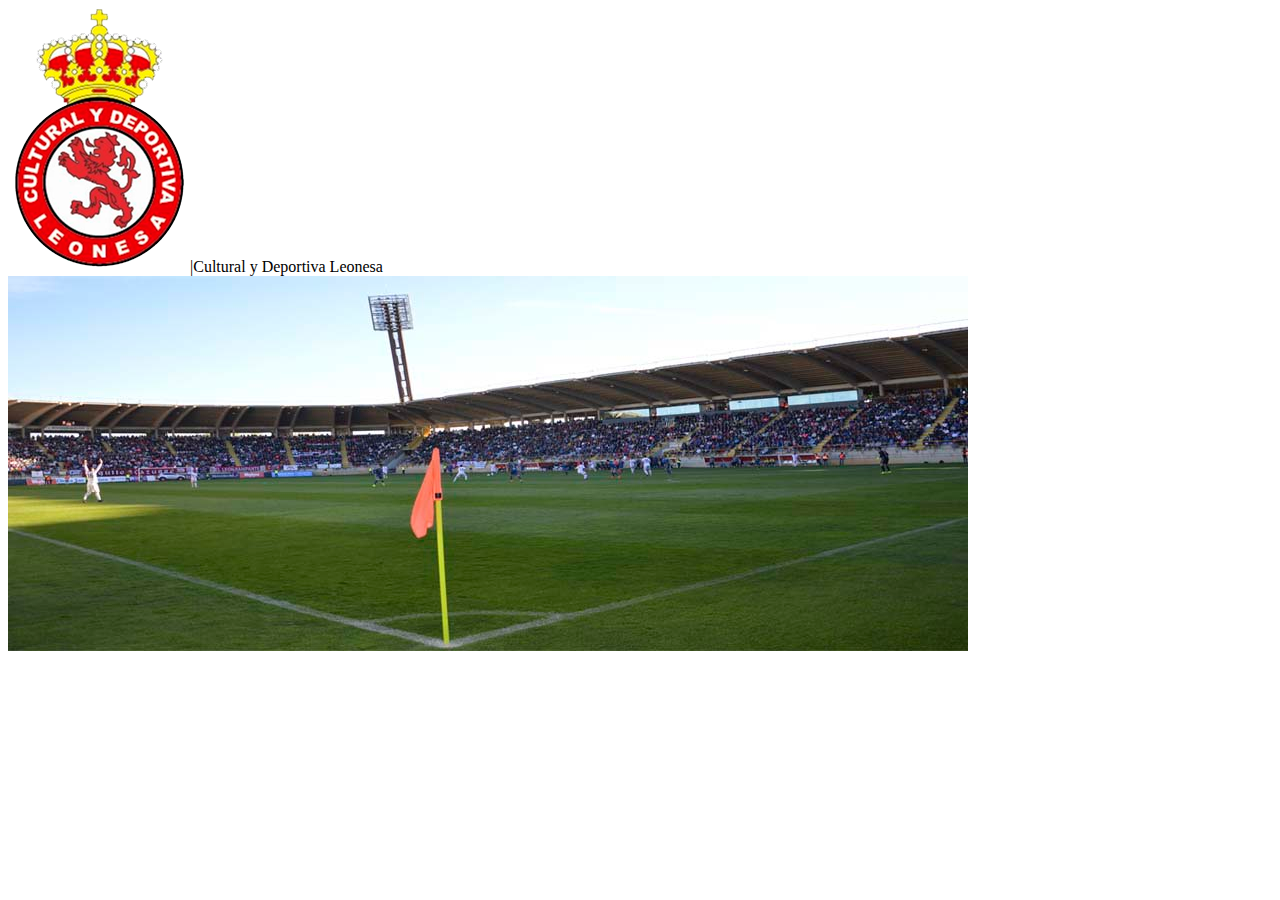
<file: index.html>
<!DOCTYPE html>
<html>
<head>
	<title>index</title>
	<meta charset="utf-8">
</head>
	<header>
		<img src="images/logo_cultural.png">|Cultural y Deportiva Leonesa
		
	</header>

<body>
	<a href="html/altasocio.html">
		<img src="images/campo.jpg"campo.jpg>

	</a>

</body>
</html>
</file>
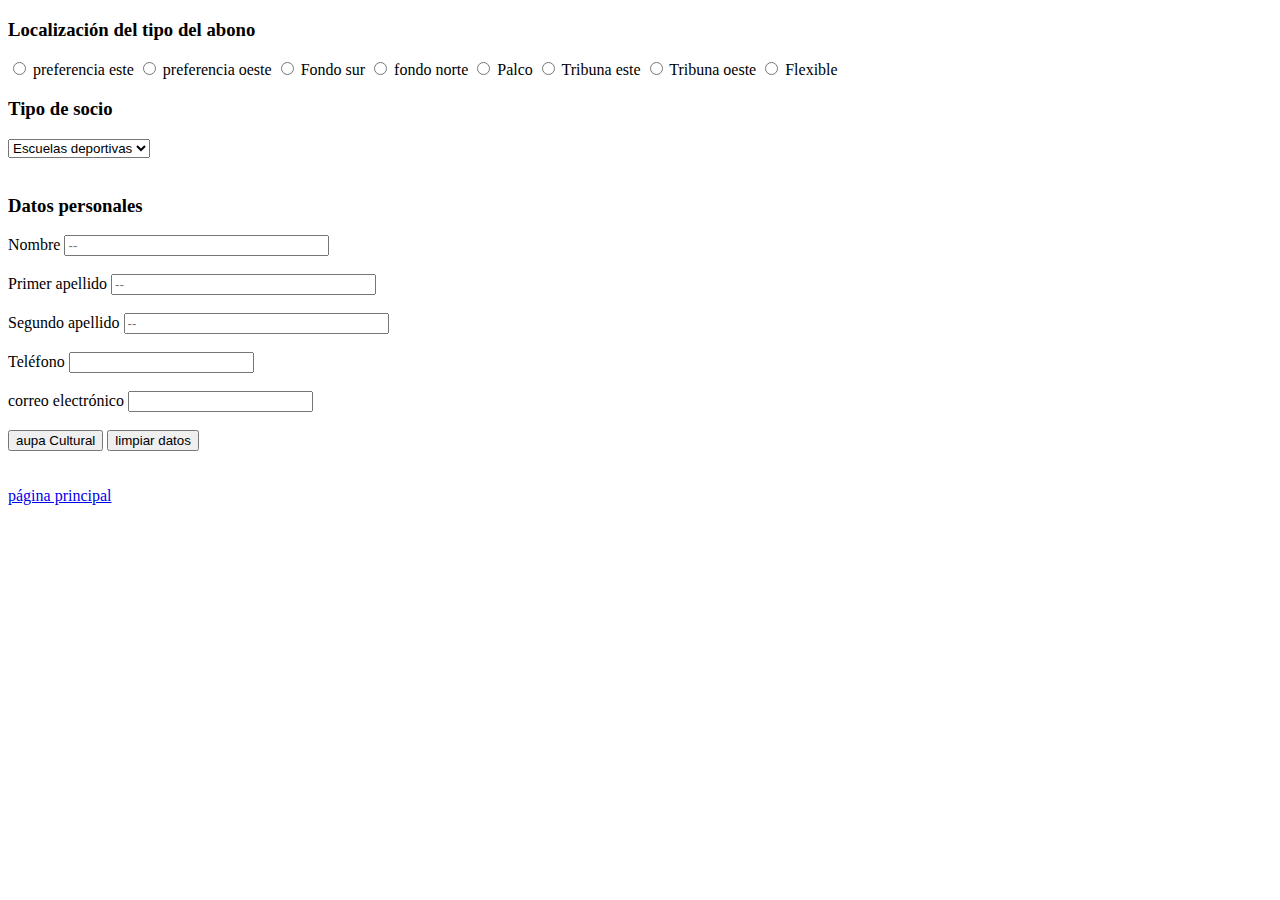
<file: html/altasocio.html>
<!DOCTYPE html>
<html>
<head>
	<title>altasocio</title>
	<meta charset="utf-8">
</head>
<body>
	<form method="get" action="procesaralta.js">
		<h3>Localización del tipo del abono</h3>
		
			<input type="radio" name="localización" id="preferencia_este">
			<label for="preferencia_este">preferencia este</label>

			
			<input type="radio" name="localización" id="preferencia_oeste">
			<label for="preferencia_oeste">preferencia oeste</label>
			
			
			<input type="radio" name="localización" id="fondo_sur">
			<label for="fondo_sur">Fondo sur</label>

			
			<input type="radio" name="localización" id="fondo_norte">
			<label for="fondo_norte">fondo norte</label>

			<input type="radio" name="localización" id="palco">
			<label for="palco">Palco</label>

			
			<input type="radio" name="localización" id="tribuna_este">
			<label for="tribuna_este">Tribuna este</label>

			
			<input type="radio" name="localización" id="tribuna_oeste">
			<label for="tribuna_oeste">Tribuna oeste</label>

			
			<input type="radio" name="localización" id="flexible">
			<label for="flexible">Flexible</label>

		<h3>Tipo de socio</h3>
			<select>
				<option value="escuelas_deportivas">Escuelas deportivas</option>
				<option value="junior">Junior</option>
				<option value="jupiter">Jupiter</option>
				<option value="adulto">Adulto</option>
				<option value="jubilado">Jubilado</option>
			</select><br><br>
		<h3>Datos personales</h3>

			<label for="nombre">Nombre</label>
			<input type="text" name="nombre" id="nombre" placeholder="--" size="30" maxlength="20" ><br><br>
			<label for="apellido1">Primer apellido</label>
			<input type="text" name="nombre" id="apellido1" placeholder="--" size="30" maxlength="20" ><br><br>
			<label for="apellido2">Segundo apellido</label>
			<input type="text" name="nombre" id="apellido2" placeholder="--" size="30" maxlength="20" ><br><br>

			<label for="teléfono">Teléfono</label>
			<input type="text" name="teléfono" id="teléfono" size="20" maxlength="9"><br><br>

			<label for="=email">correo electrónico</label>
			<input type="email" name="tuemail" id="email" required=""><br><br>

			
			<input type="submit" name="aupa_cultural" value="aupa Cultural">
			<input type="reset" value="limpiar datos" name="limpiar datos"></ins><br><br><br>

			<a href="../index.html"> página principal</a>

			

	</form>

</body>
</html>
</file>
